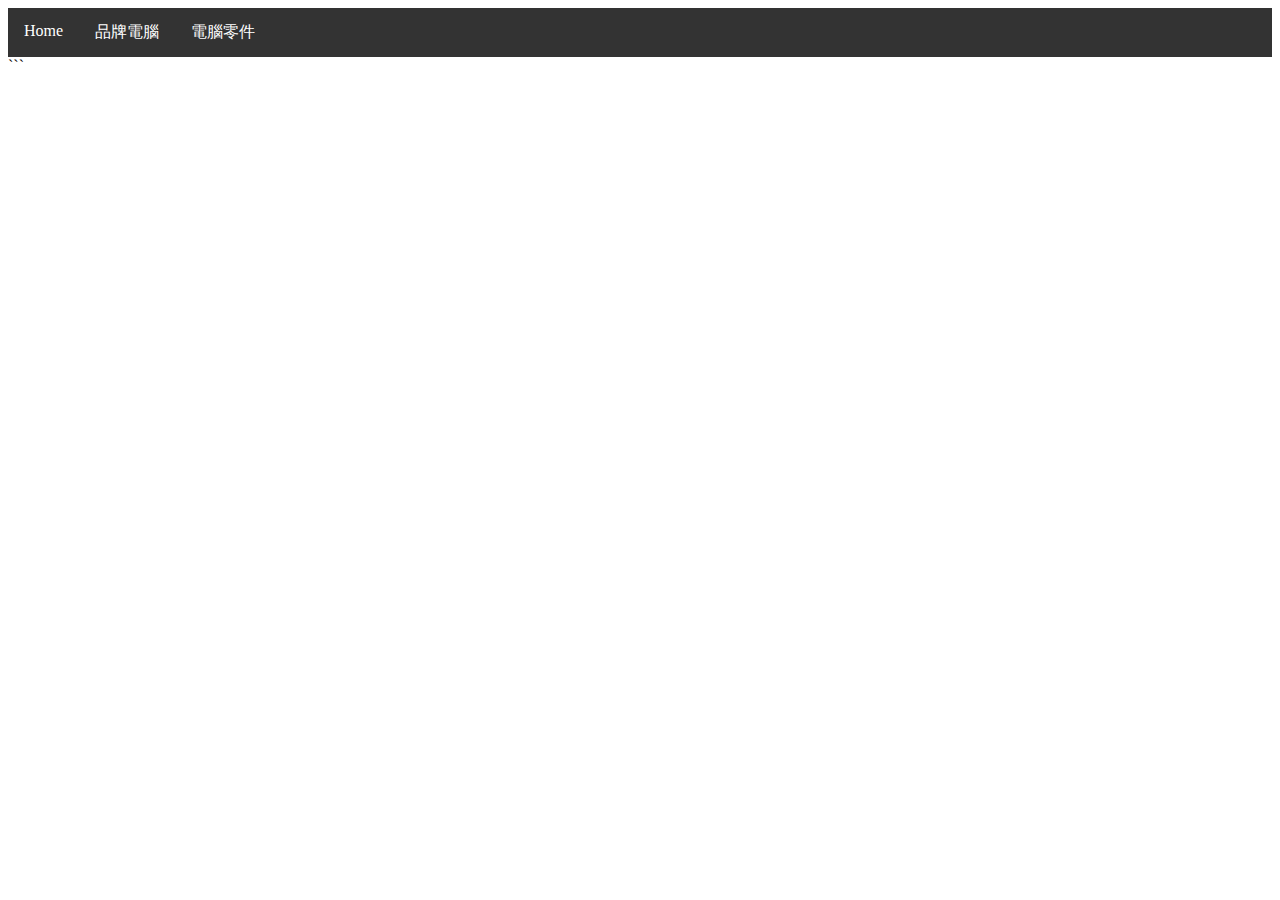
<file: Dynamic_a.html>
<!DOCTYPE html>
<html>

<head>
    <style>
        ul {
            list-style-type: none;
            margin: 0;
            padding: 0;
            overflow: hidden;
            background-color: #333;
        }

        li {
            float: left;
        }

        li a,
        .dropbtn {
            display: inline-block;
            color: white;
            text-align: center;
            padding: 14px 16px;
            text-decoration: none;
        }

        li a:hover,
        .dropdown:hover .dropbtn {
            background-color: red;
        }

        li.dropdown {
            display: inline-block;
        }

        .dropdown-content {
            display: none;
            position: absolute;
            background-color: #f9f9f9;
            min-width: 160px;
            box-shadow: 0px 8px 16px 0px rgba(0, 0, 0, 0.2);
            z-index: 1;
        }

        .dropdown-content a {
            color: black;
            padding: 12px 16px;
            text-decoration: none;
            display: block;
            text-align: left;
        }

        .dropdown-content a:hover {
            background-color: #f1f1f1;
        }

        .dropdown:hover .dropdown-content {
            display: block;
        }
    </style>
</head>

<body>

    <ul>
        <li><a href="#home">Home</a></li>
        <li class="dropdown" onmouse="">
            <a href="#" class="dropbtn">品牌電腦</a>
        </li>
        <li class="dropdown">
            <a href="javascript:void(0)" class="dropbtn">電腦零件</a>
        </li>
    </ul>

    <script>
        /*
        const pc = [
            { pc: "華碩", url: "https://www.asus.com" },
            { pc: "技嘉", url: "https://www.gigabyte.com" },
            { pc: "微星", url: "https://tw.msi.com" },
        ];

        const parts = [
            { parts: "CPU", url: "https://24h.pchome.com.tw/region/DRAI" },
            { parts: "GPU", url: "https://24h.pchome.com.tw/region/DRAD" },
            { parts: "SSD", url: "https://24h.pchome.com.tw/region/DRAH" },
        ];
        */
        let url = "https://raw.githubusercontent.com/Timothy85023117/FileStorage/main/computer.json";
        let pcArray, partsArray;

        let pcItems, partsItems;
        let div;
        let div1;
        let a;
        let li;
        window.onload = function () {
            
                    
            fetch(url)
                .then(response=>response.json())
                .then(result=> {
                    pcArray = result.Pc;
                    partsArray = result.Parts;

                    console.log(pcArray);
                    console.log(partsArray);

                    div = document.createElement('div');
                    li = document.querySelectorAll('.dropdown');
                    div.classList = 'dropdown-content';
                    div.id = ('pc');
                    li[0].appendChild(div);

                    pcArray.forEach((item, index)=>{
                        a = document.createElement('a');
                        a.href = 's';
                        a.setAttribute('href', item.url);
                        a.innerHTML = item.pc; 
                        div.appendChild(a);
                    });
                    
                    div1 = document.createElement('div');
                    div1.classList = 'dropdown-content';
                    div1.id = ('parts');
                    li[1].appendChild(div1);

                    partsArray.forEach((item, index)=>{
                        a = document.createElement('a');
                        a.href = 's';
                        a.setAttribute('href', item.url);
                        a.innerHTML = item.parts; 
                        div1.appendChild(a);
                    });
                })
                .catch(ex =>{})
                .finally(()=>{});




            
        }
    </script>
</body>

</html>
```
</file>
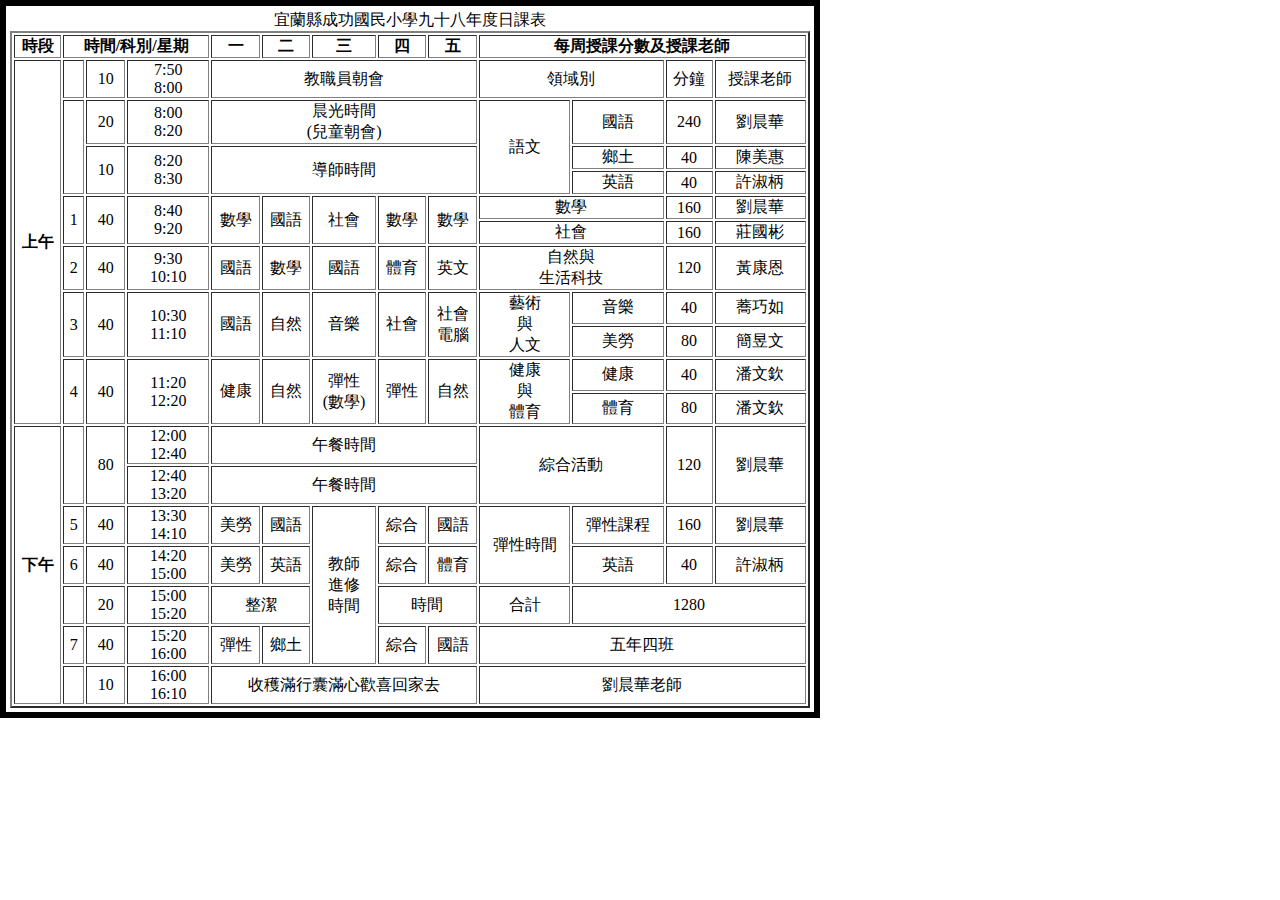
<file: Form.html>
<!DOCTYPE html>
<html lang="en">
<head>
    <meta charset="UTF-8">
    <meta http-equiv="X-UA-Compatible" content="IE=edge">
    <meta name="viewport" content="width=device-width, initial-scale=1.0">
    <title>Document</title>
    <style>
        *{
            text-align:center;
            margin: 0;
            padding: 0;
            list-style: none;
            }
            
        section{
            border:6px solid black;
            width: 800px;
            padding: 4px;
        }
        
    </style>
</head>

<body>
    <section>
        <table width="800" border="2">
            <caption>宜蘭縣成功國民小學九十八年度日課表</caption>
            <thead>
                <tr>
                    <th scope="col">時段</th>
                    <th scope="col" colspan="3">時間/科別/星期</th>
                    <th scope="col">一</th>
                    <th scope="col">二</th>
                    <th scope="col">三</th>
                    <th scope="col">四</th>
                    <th scope="col">五</th>
                    <th scope="col" colspan="5">每周授課分數及授課老師</th>
                </tr>
            </thead>
            <tbody>
                <tr>
                    <th scope="row" rowspan="11">上午</th>
                    <td></td>
                    <td>10</td>
                    <td>7:50<br/>8:00</td>
                    <td colspan="5">教職員朝會</td>
                    <td colspan="2">領域別</td>
                    <td>分鐘</td>
                    <td colspan="2">授課老師</td>
                </tr>
                <tr>
                    <td rowspan="3"></td>
                    <td>20</td>
                    <td>8:00<br/>8:20</td>
                    <td colspan="5">晨光時間<br/>(兒童朝會)</td>
                    <td rowspan="3">語文</td>
                    <td>國語</td>
                    <td>240</td>
                    <td>劉晨華</td>
                </tr>
                <tr>
                    <td rowspan="2">10</td>
                    <td rowspan="2">8:20<br/>8:30</td>
                    <td colspan="5" rowspan="2">導師時間</td>
                    <td>鄉土</td>
                    <td>40</td>
                    <td>陳美惠</td>
                </tr>
                <tr>
                    <td>英語</td>
                    <td>40</td>
                    <td>許淑柄</td>
                </tr>
                <tr>
                    <td rowspan="2">1</td>
                    <td rowspan="2">40</td>
                    <td rowspan="2">8:40<br/>9:20</td>
                    <td rowspan="2">數學</td>
                    <td rowspan="2">國語</td>
                    <td rowspan="2">社會</td>
                    <td rowspan="2">數學</td>
                    <td rowspan="2">數學</td>
                    <td colspan="2">數學</td>
                    <td>160</td>
                    <td>劉晨華</td>
                </tr>
                <tr>
                    <td colspan="2">社會</td>
                    <td>160</td>
                    <td>莊國彬</td>
                </tr>
                <tr>
                    <td>2</td>
                    <td>40</td>
                    <td>9:30<br/>10:10</td>
                    <td>國語</td>
                    <td>數學</td>
                    <td>國語</td>
                    <td>體育</td>
                    <td>英文</td>
                    <td colspan="2">自然與<br/>生活科技</td>
                    <td>120</td>
                    <td>黃康恩</td>
                </tr>
                <tr>
                    <td rowspan="2">3</td>
                    <td rowspan="2">40</td>
                    <td rowspan="2">10:30<br/>11:10</td>
                    <td rowspan="2">國語</td>
                    <td rowspan="2">自然</td>
                    <td rowspan="2">音樂</td>
                    <td rowspan="2">社會</td>
                    <td rowspan="2">社會<br/>電腦</td>
                    <td rowspan="2">藝術<br>與<br>人文</td>
                    <td>音樂</td>
                    <td>40</td>
                    <td>蕎巧如</td>
                </tr>
                <tr>
                    <td>美勞</td>
                    <td>80</td>
                    <td>簡昱文</td>
                </tr>
                <tr>
                    <td rowspan="2">4</td>
                    <td rowspan="2">40</td>
                    <td rowspan="2">11:20<br/>12:20</td>
                    <td rowspan="2">健康</td>
                    <td rowspan="2">自然</td>
                    <td rowspan="2">彈性<br>(數學)</td>
                    <td rowspan="2">彈性</td>
                    <td rowspan="2">自然</td>
                    <td rowspan="2">健康<br>與<br>體育</td>
                    <td>健康</td>
                    <td>40</td>
                    <td>潘文欽</td>
                </tr>
                <tr>
                    <td>體育</td>
                    <td>80</td>
                    <td>潘文欽</td>
                </tr>
            </tbody>
            <tfoot>
                <tr>
                    <th scope="row" rowspan="8">下午</th>
                    <td rowspan="2"></td>
                    <td rowspan="2">80</td>
                    <td>12:00<br/>12:40</td>
                    <td colspan="5">午餐時間</td>
                    <td colspan="2" rowspan="2">綜合活動</td>
                    <td rowspan="2">120</td>
                    <td rowspan="2">劉晨華</td>
                </tr>
                <tr>
                    <td>12:40<br/>13:20</td>
                    <td colspan="5">午餐時間</td>
                </tr>
                <tr>
                    <td>5</td>
                    <td>40</td>
                    <td>13:30<br/>14:10</td>
                    <td>美勞</td>
                    <td>國語</td>
                    <td rowspan="4">教師<br>進修<br>時間</td>
                    <td>綜合</td>
                    <td>國語</td>
                    <td rowspan="2">彈性時間</td>
                    <td>彈性課程</td>
                    <td>160</td>
                    <td>劉晨華</td>
                </tr>
                <tr>
                    <td>6</td>
                    <td>40</td>
                    <td>14:20<br/>15:00</td>
                    <td>美勞</td>
                    <td>英語</td>
                    <td>綜合</td>
                    <td>體育</td>
                    <td>英語</td>
                    <td>40</td>
                    <td>許淑柄</td>
                </tr>
                <tr>
                    <td></td>
                    <td>20</td>
                    <td>15:00<br/>15:20</td>
                    <td colspan="2">整潔</td>
                    <td  colspan="2">時間</td>
                    <td>合計</td>
                    <td colspan="3">1280</td>
                </tr>
                <tr>
                    <td>7</td>
                    <td>40</td>
                    <td>15:20<br/>16:00</td>
                    <td>彈性</td>
                    <td>鄉土</td>
                    <td>綜合</td>
                    <td>國語</td>
                    <td colspan="4">五年四班</td>
                </tr>
                <tr>
                    <td></td>
                    <td>10</td>
                    <td>16:00<br/>16:10</td>
                    <td colspan="5">收穫滿行囊滿心歡喜回家去</td>
                    <td colspan="4">劉晨華老師</td>
                </tr>
            </tfoot>
        </table>
    </section>
    
</body>
</html>
</file>
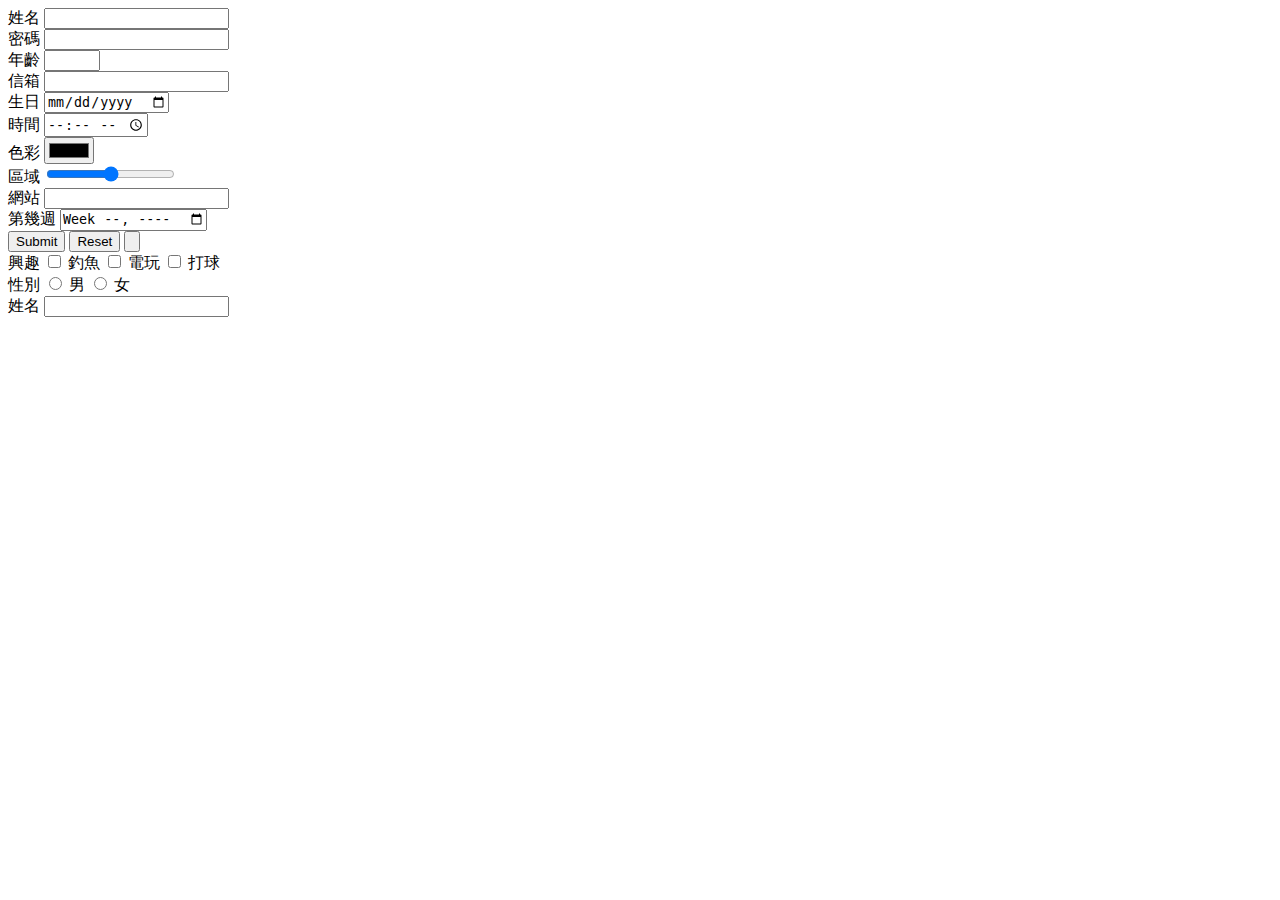
<file: HW03_練習.html>
<!DOCTYPE html>
<html lang="en">
<head>
    <meta charset="UTF-8">
    <meta http-equiv="X-UA-Compatible" content="IE=edge">
    <meta name="viewport" content="width=device-width, initial-scale=1.0">
    <title>Document</title>
</head>
<body>
    <form action="">
        <div>
            <label for="user_name">姓名</label>
            <input id="user_name" type="text">
        </div>
        <div>
            <label for="user_name">密碼</label>
            <input id="user_name" type="password">
        </div>
        <div>
            <label for="user_name">年齡</label>
            <input id="user_name" type="number" min="18" max="60">
        </div>
        <div>
            <label for="user_name">信箱</label>
            <input id="user_name" type="email">
        </div>
        <div>
            <label for="user_name">生日</label>
            <input id="user_name" type="date">
        </div>
        <div>
            <label for="user_name">時間</label>
            <input id="user_name" type="time">
        </div>
        <div>
            <label for="user_name">色彩</label>
            <input id="user_name" type="color">
        </div>
        <div>
            <label for="user_name">區域</label>
            <input id="user_name" type="range">
        </div>
        <div>
            <label for="user_name">網站</label>
            <input id="user_name" type="url">
        </div>
        <div>
            <label for="user_name">第幾週</label>
            <input id="user_name" type="week">
        </div>
        <div>
            <label for="user_name"></label>
            <input id="user_name" type="submit">
            <input id="user_name" type="reset">
            <input id="user_name" type="button">
        </div>
        <div>
            興趣
            <label>
                <input type="checkbox">
                釣魚
            </label>
            <label>
                <input type="checkbox">
                電玩
            </label>
            <label>
                <input type="checkbox">
                打球
            </label>
        </div>
        <div>
            性別
            <label>
                <input type="radio" name="sex">
                男
            </label>
            <label>
                <input type="radio" name="sex">
                女
            </label>
            
        </div>


        <label> <!--這裡label不用加for="" 不然點姓名時會不能輸入 算是防呆-->
            姓名
            <input id="user_name_2" type="text">
        </label>
    </form>
</body>
</html>
</file>
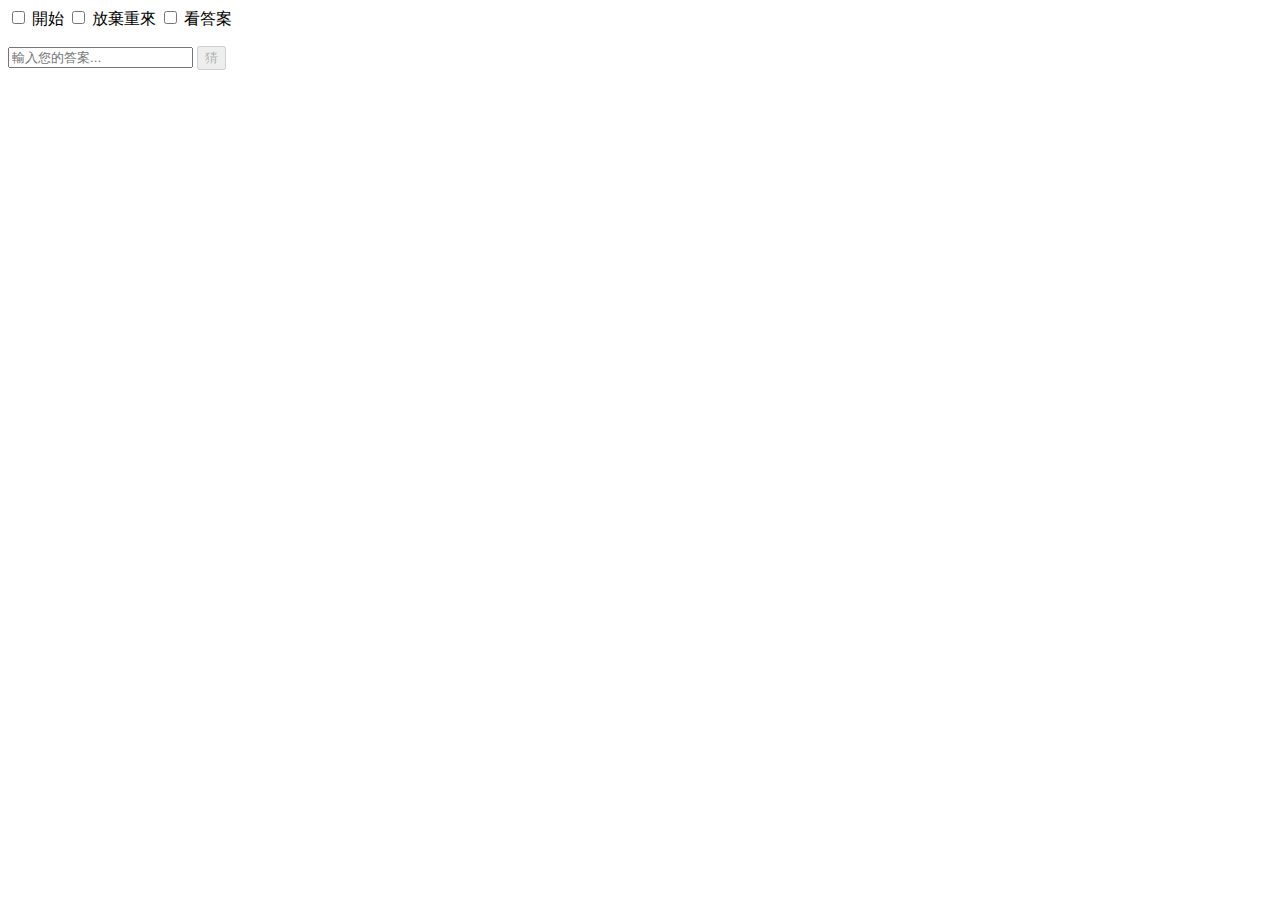
<file: 猜數字.html>
<!doctype html>
<html lang="en">
  <head>
    <meta charset="utf-8">
    <meta name="viewport" content="width=device-width, initial-scale=1">
    <link href="https://cdn.jsdelivr.net/npm/bootstrap@5.0.2/dist/css/bootstrap.min.css" rel="stylesheet" integrity="sha384-EVSTQN3/azprG1Anm3QDgpJLIm9Nao0Yz1ztcQTwFspd3yD65VohhpuuCOmLASjC" crossorigin="anonymous">

    <title>Hello, world!</title>
  </head>
  <body>
    <div class="container">
            <div class="row mt-3">
                <div class="btn-group" role="group" aria-label="Basic checkbox toggle button group">
                    <input type="checkbox" class="btn-check" id="btncheck1" autocomplete="off">
                    <label class="btn btn-outline-primary" for="btncheck1">開始</label>
                  
                    <input type="checkbox" class="btn-check" id="btncheck2" autocomplete="off">
                    <label class="btn btn-outline-primary" for="btncheck2">放棄重來</label>
                  
                    <input type="checkbox" class="btn-check" id="btncheck3" autocomplete="off">
                    <label class="btn btn-outline-primary" for="btncheck3">看答案</label>
                  </div>
            </div>
            
            <ul class="list-group mt-3">
                <!-- <li class="list-group-item">
                    <span class="badge bg-danger">A2B1</span>
                    4568
                </li> -->
            </ul>

            <div class="input-group mt-5">
            
            <input type="text" placeholder="輸入您的答案..." id="myInput" class="form-control">
            <button class="btn btn-outline-secondary" type="button" id="inputGroupFileAddon04" disabled>猜</button>
            </div>
            
            
    </div>
    <script>
        let randomnumber = [1, 2, 3, 4, 5, 6, 7, 8, 9];
        let btnStart = document.querySelectorAll('label')[0];
        let btnRestart = document.querySelectorAll('label')[1];
        let check = document.querySelectorAll('label')[2];

        
        let button = document.querySelector('button');
        let ul = document.querySelector('ul');

        let final = '';
        let n1;
        var inputfirst;

        function getRandom(x){
        return Math.floor(Math.random()*x);
        };
        btnStart.onclick = function(){
            let number;
            for(let i=0; i<4; i++){
               number = getRandom(10);
               if(randomnumber[number-1] == null)
               {
                    i -= 1;
                    continue;
               }
               else{
                   final += number + '';
                   randomnumber[number-1] = null;
               }
            }
            console.log(final);
            button.disabled = false;
        };
        btnRestart.onclick = function(){
            alert(`${final}`);
            final = "";
        };

        check.onclick = function(){
            alert(`${final}`);
        };

        

        button.onclick = function(){
            inputfirst = document.getElementById('myInput').value;
            var input = inputfirst.split("");
            var n = final.split("");
            var A = 0;
            var B = 0;
            if(input[0] == input[1] || input[0] == input[2] || input[0] == input[3] || input[1] == input[2] || input[1] == input[3] || input[2] == input[3] || input[4] == true || input[3] == null || input[2] == null || input[1] == null || input[0] == null){
                alert('輸入錯誤');
            }
            else{
                for(i=0; i<=3; i++){
                    if(input[i] == n[i])
                    {   
                        A += 1;
                    }
                    if(input[i] == n[0] || input[i] == n[1] || input[i] == n[2] || input[i] == n[3])
                    {   
                        B += 1;
                    }
                }
                var li = document.createElement('li');
                var span = document.createElement('span');
                li.classList = 'list-group-item';
                span.classList = 'badge bg-danger';
                
                span.innerText = `${A}A${B}B`;
                li.appendChild(span);
                li.append(inputfirst);
                ul.appendChild(li);
                
                //li.innerText = inputfirst;
                if(A==4){
                    alert("恭喜挑戰成功");
                    span.classList = 'badge bg-success';
                }
            }
            
            inputfirst = "";
        }

           
    </script>
    <script src="https://cdn.jsdelivr.net/npm/bootstrap@5.0.2/dist/js/bootstrap.bundle.min.js" integrity="sha384-MrcW6ZMFYlzcLA8Nl+NtUVF0sA7MsXsP1UyJoMp4YLEuNSfAP+JcXn/tWtIaxVXM" crossorigin="anonymous"></script>
  </body>
</html>
</file>
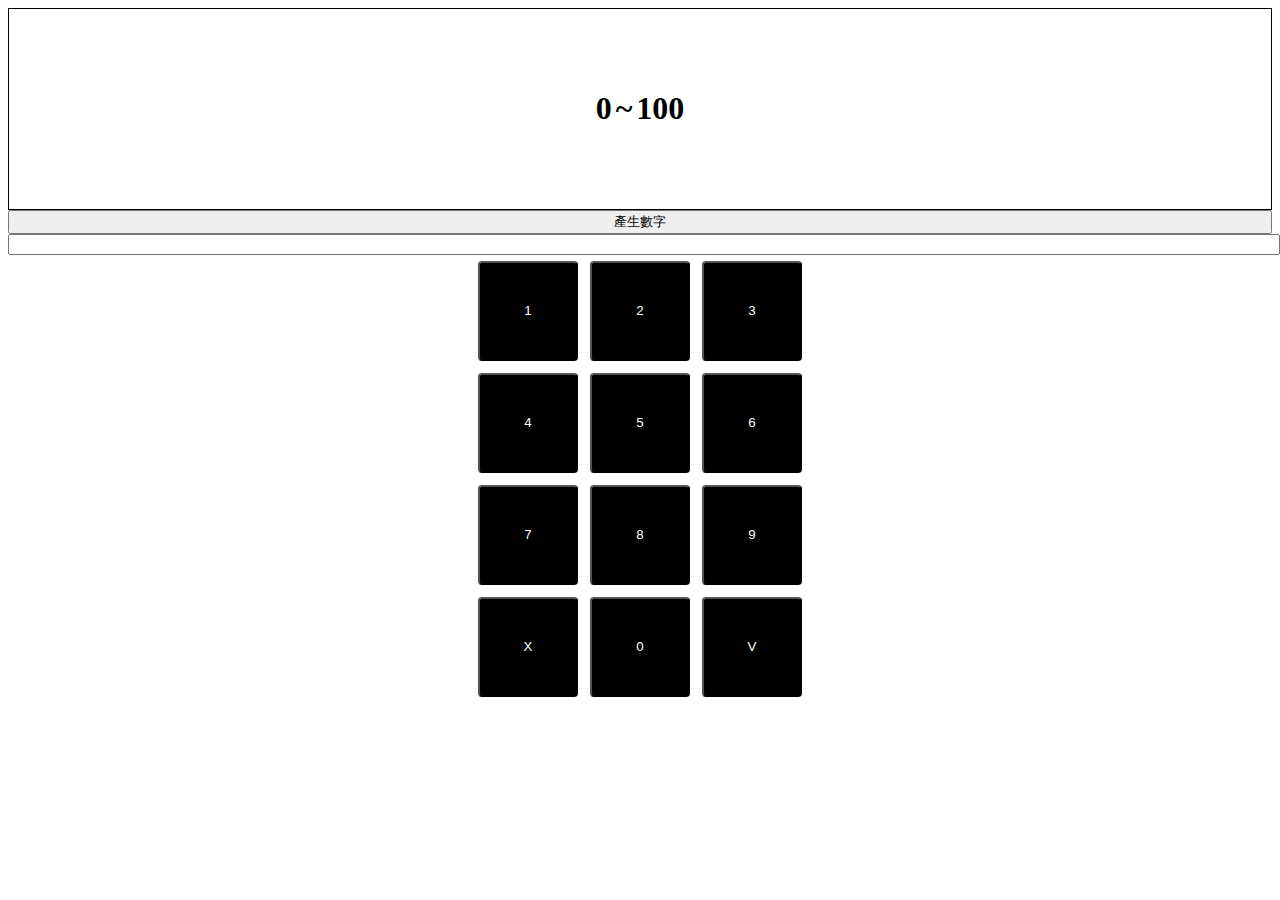
<file: 終極密碼.html>
<!doctype html>
<html lang="en">
  <head>
    <meta charset="utf-8">
    <meta name="viewport" content="width=device-width, initial-scale=1">
    <link href="https://cdn.jsdelivr.net/npm/bootstrap@5.0.2/dist/css/bootstrap.min.css" rel="stylesheet" integrity="sha384-EVSTQN3/azprG1Anm3QDgpJLIm9Nao0Yz1ztcQTwFspd3yD65VohhpuuCOmLASjC" crossorigin="anonymous">

    <title>Hello, world!</title>
    <style>
        .head{
            border: 1px solid black;
            padding:60px;
            text-align: center;
        }
        .width-100{
            width:100%;
        }

        .box{
            background-color: black;
            border-radius:4px;
            height:100px;
            text-align: center;
            margin:6px;
            width:100px;
            color:white;
            box-sizing: border-box;
        }
        .container2{
            max-width: 400px;
            margin:auto;
            display: flex;
            flex-wrap: wrap;
            justify-content: center;
        }
        h1{
            display: inline-block;
        }
    </style>
  </head>
  <body>
    <div class="container head">
        <h1 class="d-inline">0</h1>
        <h1 class="d-inline">~</h1>
        <h1 class="d-inline">100</h1>
    </div>
    <div class="container mt-5">
        <div class="row justify-content-center">
            <div class="col-3 mx-auto">
                <button type="button" class="btn btn-primary width-100">產生數字</button>
                <input type="text" class="width-100 mt-3" value="">
               
            </div>
        </div>
    </div>

    <div class="container2 mt-3" id="inputnumber">
            <button class="box">1</button>
            <button class="box">2</button>
            <button class="box">3</button>
            <button class="box">4</button>
            <button class="box">5</button>
            <button class="box">6</button>
            <button class="box">7</button>
            <button class="box">8</button>
            <button class="box">9</button>
            <button class="box">X</button>
            <button class="box">0</button>
            <button class="box">V</button>
        
    </div>
    <script>
        
        let btnRandomNumber = document.querySelectorAll('button')[0];
        let number;
        let h1Start = document.querySelectorAll('h1')[0];
        let h1End = document.querySelectorAll('h1')[2];
        
        var n1;
        var n2;

        function getRandom(x){
        return Math.floor(Math.random()*x);
        };
        btnRandomNumber.onclick = function(){
            number = getRandom(100);
            console.log(number);
            btnRandomNumber.disabled = true;
        };
        let inputNumber1 = document.querySelectorAll('#inputnumber > button')[0];
        let inputNumber2 = document.querySelectorAll('#inputnumber > button')[1];
        let inputNumber3 = document.querySelectorAll('#inputnumber > button')[2];
        let inputNumber4 = document.querySelectorAll('#inputnumber > button')[3];
        let inputNumber5 = document.querySelectorAll('#inputnumber > button')[4];
        let inputNumber6 = document.querySelectorAll('#inputnumber > button')[5];
        let inputNumber7 = document.querySelectorAll('#inputnumber > button')[6];
        let inputNumber8 = document.querySelectorAll('#inputnumber > button')[7];
        let inputNumber9 = document.querySelectorAll('#inputnumber > button')[8];
        let inputNumber0 = document.querySelectorAll('#inputnumber > button')[10];
        let inputNumberX = document.querySelectorAll('#inputnumber > button')[9];
        let inputNumberV = document.querySelectorAll('#inputnumber > button')[11];


        let inputBox = document.querySelector('input');

        inputNumber1.onclick = function(){
            inputBox.value += this.innerText;
        };
        inputNumber2.onclick = function(){
            inputBox.value += this.innerText;
        };
        inputNumber3.onclick = function(){
            inputBox.value += this.innerText;
        };
        inputNumber4.onclick = function(){
            inputBox.value += this.innerText;
        };
        inputNumber5.onclick = function(){
            inputBox.value += this.innerText;
        };
        inputNumber6.onclick = function(){
            inputBox.value += this.innerText;
        };
        inputNumber7.onclick = function(){
            inputBox.value += this.innerText;
        };
        inputNumber8.onclick = function(){
            inputBox.value += this.innerText;
        };
        inputNumber9.onclick = function(){
            inputBox.value += this.innerText;
        };
        inputNumber0.onclick = function(){
            if(inputBox.value == ""){

            }else{
            inputBox.value += this.innerText;
            }
        };

        inputNumberX.onclick = function(){
            inputBox.value = "";
        };
        inputNumberV.onclick = function(){
            if(inputBox.value < 0 || inputBox.value < n1 || inputBox.value > n2 || inputBox.value > 100 ){
                alert('輸入錯誤')
            }
            else{

                if(inputBox.value < number){
                h1Start.innerText = inputBox.value;
                n1 = inputBox.value;
                }
                if(inputBox.value > number){
                h1End.innerText = inputBox.value;
                n2 = inputBox.value;
                }
                if(inputBox.value == number){
                    alert('恭喜答對')
                }
            }
            inputBox.value = "";
        };
        
        
    </script>

    <script src="https://cdn.jsdelivr.net/npm/bootstrap@5.0.2/dist/js/bootstrap.bundle.min.js" integrity="sha384-MrcW6ZMFYlzcLA8Nl+NtUVF0sA7MsXsP1UyJoMp4YLEuNSfAP+JcXn/tWtIaxVXM" crossorigin="anonymous"></script>
  </body>
</html>
</file>
